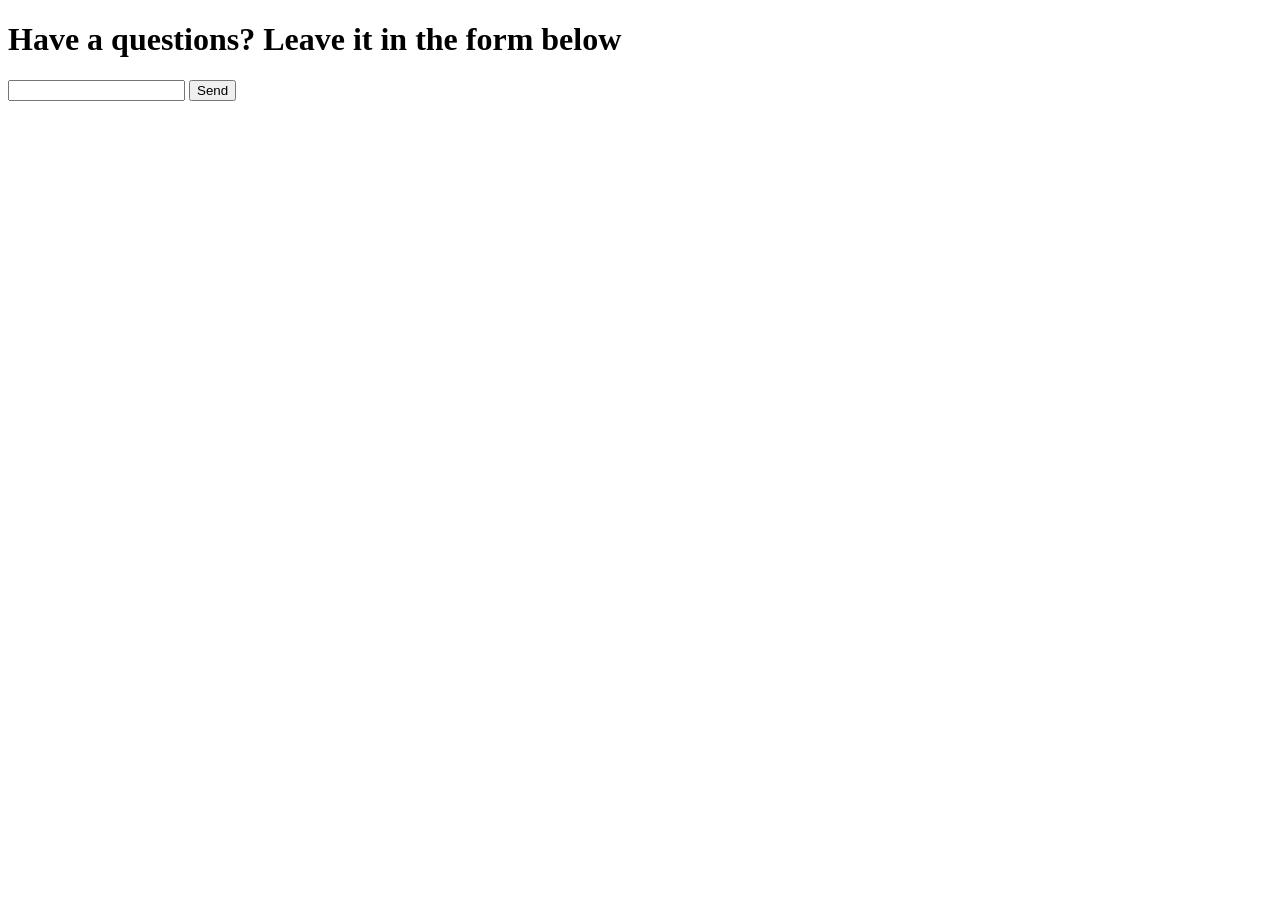
<file: HW2/www/html/faq.html>
<!DOCTYPE html>
<html lang="en">
<head>
  <meta charset="UTF-8">
  <meta name="viewport" content="width=device-width, initial-scale=1.0">
  <meta http-equiv="X-UA-Compatible" content="ie=edge">
  <title>ВиО</title>
</head>
<body>
  <h1>Have a questions? Leave it in the form below</h1>
  <form action="">
    <input type="text" name="questions_form" id="questions_form1">
    <button type="submit">Send</button>
  </form>
</body>
</html>
</file>
